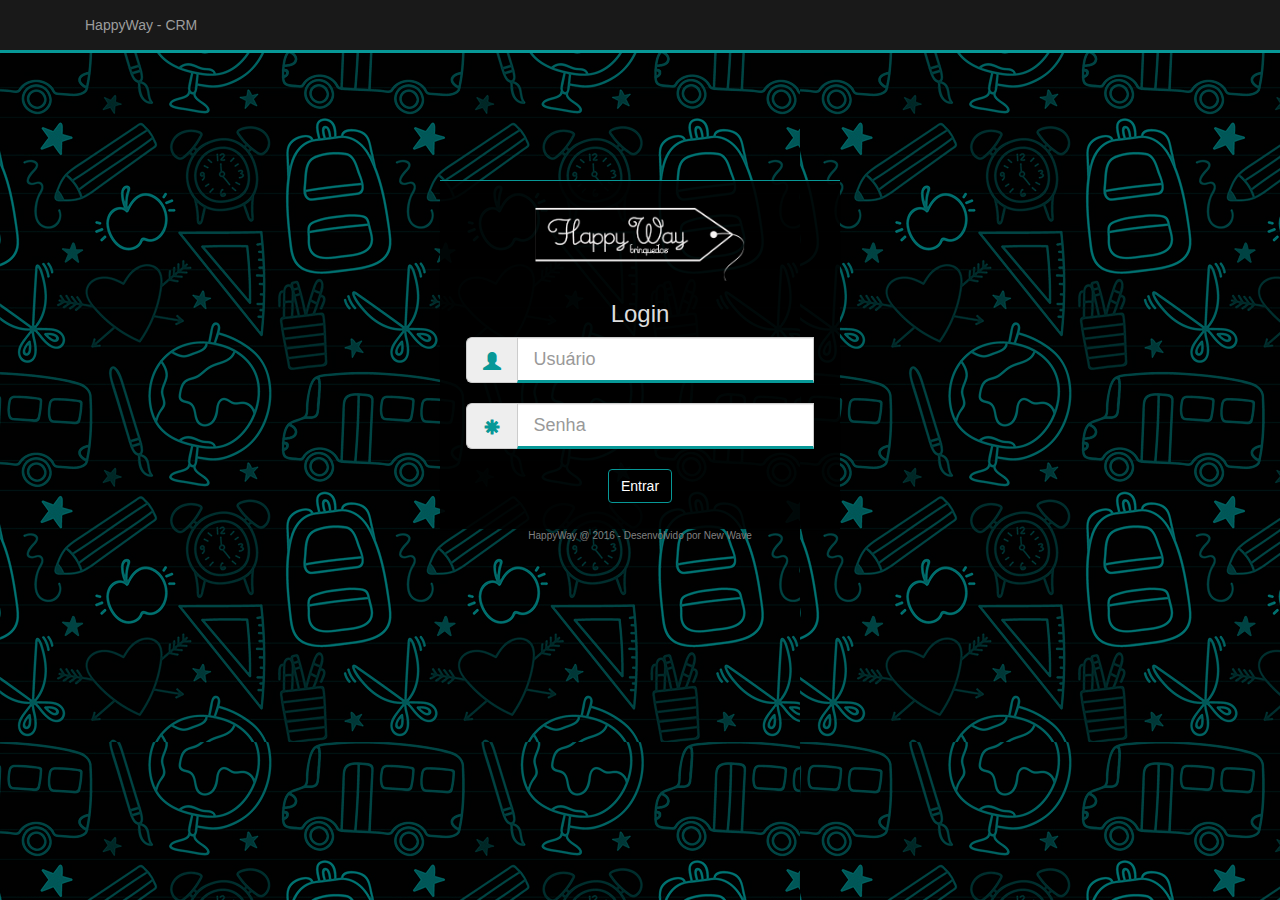
<file: happywayweb/web/index.html>
<html>
<head>

<title> CRM HappyWay </title>

<meta charset="UTF-8">

<link rel="stylesheet" type="text/css" href="bootstrap/css/bootstrap.css">
<link rel="stylesheet" type="text/css" href="css/index.css">
<link rel="stylesheet" type="text/css" href="bootstrap/css/bootstrap.min.css">

<script src="js/index.js"></script>

</head>

<body>

<nav class="navbar navbar-inverse navbar-fixed-top">
  <div class="container">
  	<p class="navbar-text">HappyWay - CRM</p>
  </div>
</nav>

<div id="login" class="panel panel-default">
	<center>
	<img src="images/logo-login.png">
	<h3>Login</h3>

	<div class="input-group input-group-lg">
  		<span class="input-group-addon" id="sizing-addon1"><span class="glyphicon glyphicon-user blue-icon" aria-hidden="true"></span></span>
  		<input type="text" onclick="showMessage()" class="form-control" placeholder="Usuário" aria-describedby="sizing-addon1">
	</div>
	<br/>
	<div class="input-group input-group-lg">
  		<span class="input-group-addon" id="sizing-addon1"><span class="glyphicon glyphicon-asterisk blue-icon" aria-hidden="true"></span></span>
  		<input type="password" class="form-control" pattern=".{6,}" title="Six or more characters" placeholder="Senha" aria-describedby="sizing-addon1">
	</div>
	<br/>

	<a href="home.html"><button type="button" class="btn btn-default">Entrar</button></a>

</center>
</div>

<div id="credits">
<center><p style="color:gray;font-size:10px;">HappyWay @ 2016 - Desenvolvido por New Wave</p></center>
</div>
	




</body>
</html>
</file>
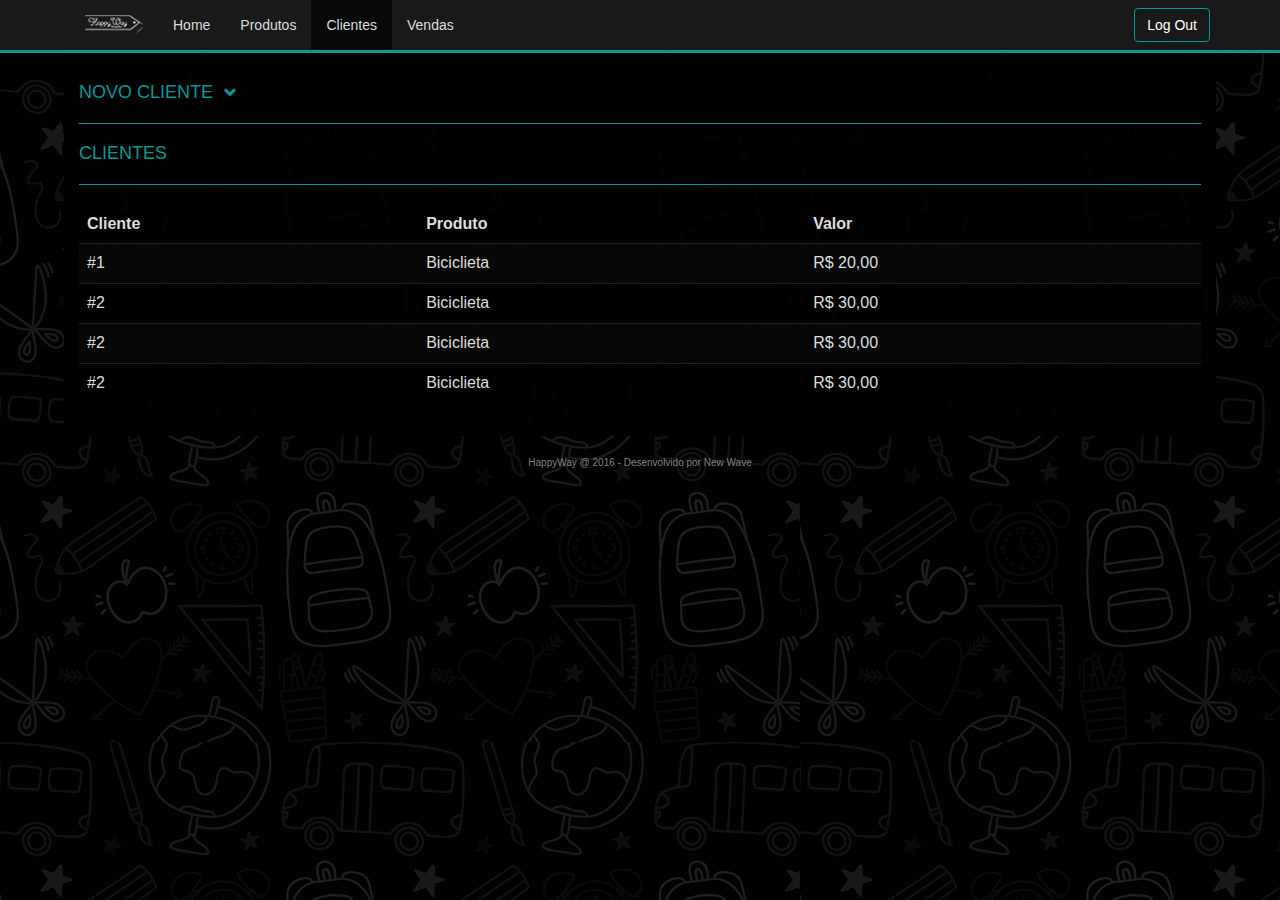
<file: happywayweb/web/clientes.html>
<html>
<head>

<title>Clientes</title>

<meta charset="UTF-8">

<link rel="stylesheet" type="text/css" href="bootstrap/css/bootstrap.css">
<link rel="stylesheet" type="text/css" href="css/cssdefault.css">


<script src="https://ajax.googleapis.com/ajax/libs/jquery/1.12.4/jquery.min.js"></script>
<script src="js/clientes.js"></script>

</head>
<body>
    

<nav class="navbar navbar-inverse">
  <div class="container">
  	<p class="navbar-text"><img src="images/logo-head.png" style="margin: auto;"></p>
	
	<ul class="nav navbar-nav">
		<li><a href="home.html">Home <span class="sr-only">(current)</span></a></li>
    <li><a href="produtos.html">Produtos</a></li>
		<li class="active"><a href="clientes.html">Clientes</a></li>
		<li><a href="vendas.html">Vendas</a></li>
	</ul>

	<a href="index.html"><button type="button" class="btn btn-default navbar-btn">Log Out</button></a>
  </div>
</nav>


<div id="content" class="container">

<br>

  <h4>NOVO CLIENTE <button id="novaclientedown" class="glyphicon glyphicon-chevron-down blue-icon button-collapse"></button>
                  <button id="novaclienteup" class="glyphicon glyphicon-chevron-up blue-icon button-collapse"></button>

  </h4>
  <hr>

  <div id="clientes">

  <form id="clientesinput" class="form-horizontal">
  <div class="form-group">
    <label for="inputClientName" class="col-sm-2 control-label">Nome</label>
    <div class="col-sm-3">
      <input type="text" class="form-control" id="inputClientName" placeholder="Exemplo: Maycon Matias">
    </div>

  <label for="inputClientCEP" class="col-sm-2 control-label">CEP</label>
    <div class="col-sm-3">
      <input type="text" class="form-control" id="inputClientCEP" placeholder="Exemplo: 09820-220">
    </div>  
  </div>

  <div class="form-group">
    <label for="inputClientAddress" class="col-sm-2 control-label">Endereço</label>
    <div class="col-sm-3">
      <input type="text" class="form-control" id="inputClientAddress" placeholder="Exemplo: Rua Sacramento, 9821">
    </div>

  <label for="inputClientCity" class="col-sm-2 control-label">Cidade</label>
    <div class="col-sm-3">
      <input type="text" class="form-control" id="inputClientCity" placeholder="Exemplo: São Bernardo do Campo">
    </div>  
  </div>

   <div class="form-group">
    <label for="inputClientState" class="col-sm-2 control-label">Estado</label>
    <div class="col-sm-3">
      <input type="text" class="form-control" id="inputClientState" placeholder="Exemplo: São Paulo">
    </div>

  <label for="inputClientCountry" class="col-sm-2 control-label">País</label>
    <div class="col-sm-3">
      <input type="text" class="form-control" id="inputClientCountry" placeholder="Exemplo: Brasil">
    </div>  
  </div>

  <div class="form-group">
    <label for="inputClientMail" class="col-sm-2 control-label">Email</label>
    <div class="col-sm-3">
      <input type="email" class="form-control" id="inputClientMail" placeholder="Exemplo: email@email.com">
    </div>

  <label for="inputClientPhone" class="col-sm-2 control-label">Telefone</label>
    <div class="col-sm-3">
      <input type="phone" class="form-control" id="inputClientPhone" placeholder="Exemplo: (11) 9 7037-6972">
    </div>  
  </div>

  <br>

  <div class="centered">
  <h5> QUALIFICAÇÃO DE CLIENTE </h5>
  <button id="clientePF" class="btn btn-default">PESSOA FÍSICA</button>
  <button id="clientePJ" class="btn btn-default">PESSOA JURÍDICA</button>
  <br>
  </div>

  <div id="inputClientesPF">
    <br>
    <div class="form-group">
    <label for="inputClientSex" class="col-sm-2 control-label">Sexo</label>
    <div class="col-sm-3">
      <input list="clientsex" class="form-control" id="inputClientMail">
      <datalist id="clientsex">
        <option value="Feminino"></option>
        <option value="Masculino"></option>
      </datalist>
    </div>

  <label for="inputClientCPF" class="col-sm-2 control-label">CPF</label>
    <div class="col-sm-3">
      <input type="number" class="form-control" id="inputClientCPF" placeholder="Exemplo: 465.9863.237-23">
    </div>  
  </div>

  <div class="form-group">
    <label for="inputClientBirthdate" class="col-sm-2 control-label">Nascimento</label>
    <div class="col-sm-3">
      <input type="date" class="form-control" id="inputClientBirthdate" placeholder="Exemplo: 20/12/1995">
    </div>
  </div>

  </div>


  <div id="inputClientesPJ">
    <br>
    <div class="form-group">

  <label for="inputClientCNPJ" class="col-sm-2 control-label">CNPJ</label>
    <div class="col-sm-3">
      <input type="number" class="form-control" id="inputClientCNPJ" placeholder="Exemplo: 465.9863.237-23">
    </div>  
  </div>
  
  </div>


  <div class="form-group">
    <div class="col-sm-offset-2 col-sm-10">
      <button type="submit" class="btn btn-default">Enviar</button>
    </div>
  </div>
</form>
</div>

  <h4>CLIENTES</h4>
  <hr>

  <div id="tabelaclientes" class="table-responsive">

    <table class="table table-striped table-hover" cellspacing="2px" cellpadding="2px">

      <thead>
        <tr>
         <td><strong>Cliente</strong></td>
         <td><strong>Produto</strong></td>
         <td><strong>Valor</strong></td>
        </tr>
      </thead>

      <tbody>
       <tr>
        <td>#1</td>
        <td>Biciclieta</td>
        <td>R$ 20,00</td>
       </tr>

       <tr>
        <td>#2</td>
        <td>Biciclieta</td>
        <td>R$ 30,00</td>
       </tr>

       <tr>
        <td>#2</td>
        <td>Biciclieta</td>
        <td>R$ 30,00</td>
       </tr>

       <tr>
        <td>#2</td>
        <td>Biciclieta</td>
        <td>R$ 30,00</td>
       </tr>
      </tbody>    

    </table>

  </div>
	

</div>

<div id="credits">
<center><p style="color:gray;font-size:10px;">HappyWay @ 2016 - Desenvolvido por New Wave</p></center>
</div>


</body>
</html>
</file>
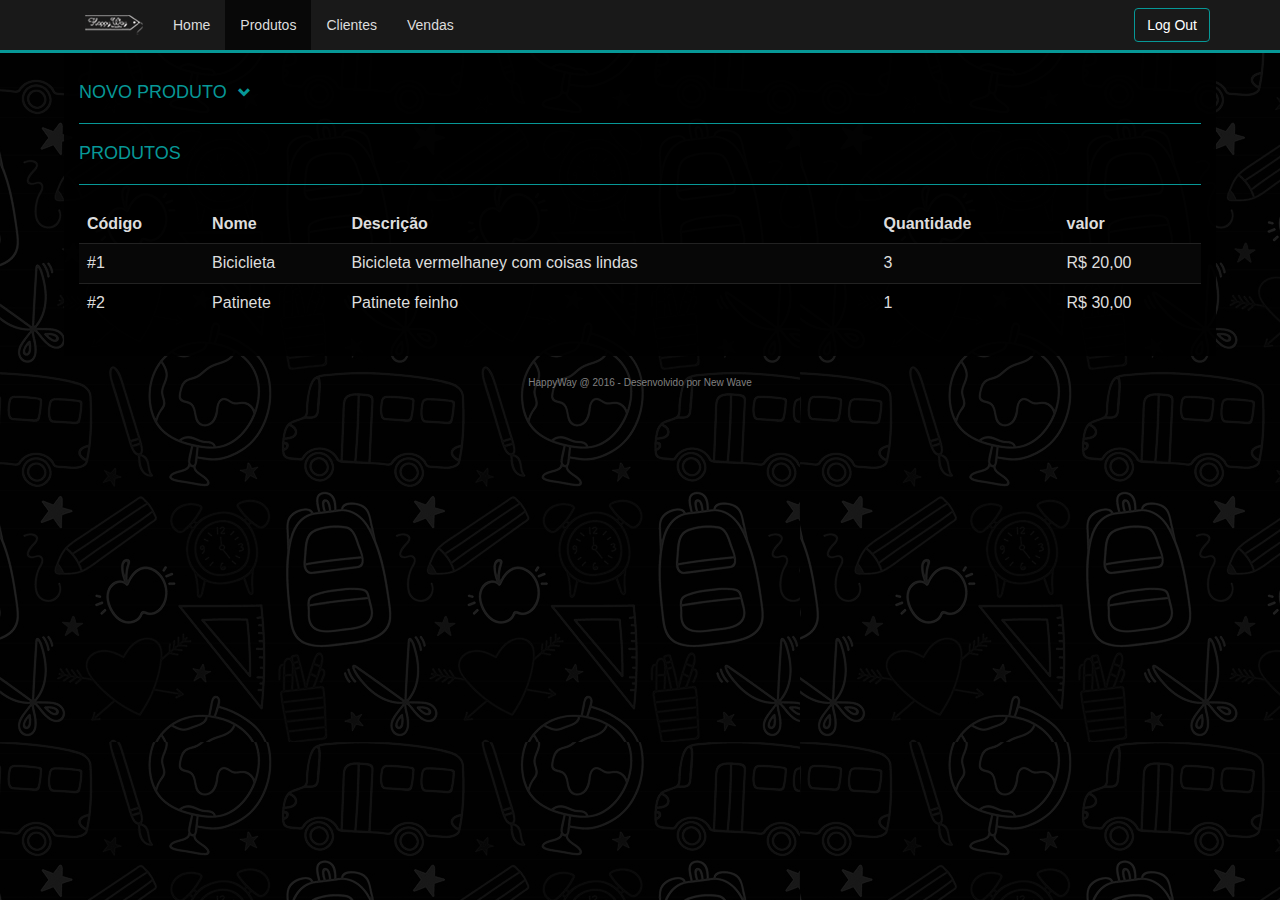
<file: happywayweb/web/produtos.html>
<html>
<head>

<title>Produtos</title>

<meta charset="UTF-8">

<link rel="stylesheet" type="text/css" href="bootstrap/css/bootstrap.css">
<link rel="stylesheet" type="text/css" href="css/cssdefault.css">

<script src="https://ajax.googleapis.com/ajax/libs/jquery/1.12.4/jquery.min.js"></script>
<script src="js/produtos.js"></script>

</head>
<body>

<nav class="navbar navbar-inverse">
  <div class="container">
  	<p class="navbar-text"><img src="images/logo-head.png" style="margin: auto;"></p>
	
	<ul class="nav navbar-nav">
		<li><a href="home.html">Home <span class="sr-only">(current)</span></a></li>
    <li class="active"><a href="produtos.html">Produtos</a></li>
		<li><a href="clientes.html">Clientes</a></li>
		<li><a href="vendas.html">Vendas</a></li>
	</ul>

	<a href="index.html"><button type="button" class="btn btn-default navbar-btn ">Log Out</button></a>
  </div>
</nav>


<div id="content" class="container">
<br>


  <h4>NOVO PRODUTO <button id="novoprodutodown" class="glyphicon glyphicon-chevron-down blue-icon button-collapse"></button>
                  <button id="novoprodutoup" class="glyphicon glyphicon-chevron-up blue-icon button-collapse"></button>

  </h4>
  <hr>

    <div id="produtos">

  <form id="produtosinput" class="form-horizontal">
  <div class="form-group">
    <label for="inputProductName" class="col-sm-2 control-label">Nome</label>
    <div class="col-sm-3">
      <input type="text" class="form-control" id="inputProductName" placeholder="Exemplo: Bicicleta">
    </div>

  <label for="inputProductQtd" class="col-sm-2 control-label">Quantidade</label>
    <div class="col-sm-3">
      <input type="text" class="form-control" id="inputProductQtd" placeholder="Exemplo: 5">
    </div>  
  </div>

  <div class="form-group">
    <label for="inputProductCode" class="col-sm-2 control-label">Código</label>
    <div class="col-sm-3">
      <input type="text" class="form-control" id="inputProductCode" placeholder="Exemplo: 00231">
    </div>

    <label for="inputProductFaixa" class="col-sm-2 control-label">Faixa Etária</label>
    <div class="col-sm-3">
      <input type="text" class="form-control" id="inputProductFaixa" placeholder="Exemplo: 3 anos">
    </div> 
  </div>

  <div class="form-group">
    <label for="inputProductCategory" class="col-sm-2 control-label">Categoria</label>
    <div class="col-sm-3">
      <input type="text" class="form-control" id="inputProductCategory" placeholder="Exemplo: Infantis">
    </div>

    <label for="inputProductValue" class="col-sm-2 control-label">Valor</label>
    <div class="col-sm-3">
      <input type="text" class="form-control" id="inputProductValue" placeholder="Exemplo: R$ 30,00">
    </div> 
  </div>

  <div class="form-group">
    <label for="inputProductDescription" class="col-sm-2 control-label">Descrição</label>
    <div class="col-sm-10">
      <textarea name="comment" form="usrform" value="<%= descricao%>">Enter text here...</textarea>
    </div> 
  </div>

  <div class="form-group">
    <div class="col-sm-offset-2 col-sm-10">
      <button type="submit" class="btn btn-default">Enviar</button>
    </div>
  </div>
</form>

  </div>

  <h4>PRODUTOS</h4>
  <hr>

  <div id="tabelaProdutos" class="table-responsive">

    <table class="table table-striped table-hover" cellspacing="2px" cellpadding="2px">

      <thead>
        <tr>
         <td><strong>Código</strong></td>
         <td><strong>Nome</strong></td>
         <td><strong>Descrição</strong></td>
         <td><strong>Quantidade</strong></td>
         <td><strong>valor</strong></td>
        </tr>
      </thead>

      <tbody>
       <tr>
        <td>#1</td>
        <td>Biciclieta</td>
        <td>Bicicleta vermelhaney com coisas lindas</td>
        <td>3</td>
        <td>R$ 20,00</td>
       </tr>

       <tr>
        <td>#2</td>
        <td>Patinete</td>
        <td>Patinete feinho</td>
        <td>1</td>
        <td>R$ 30,00</td>
       </tr>
      </tbody>    

    </table>

  </div>

</div>

<div id="credits">
<center><p style="color:gray;font-size:10px;">HappyWay @ 2016 - Desenvolvido por New Wave</p></center>
</div>


</body>
</html>
</file>
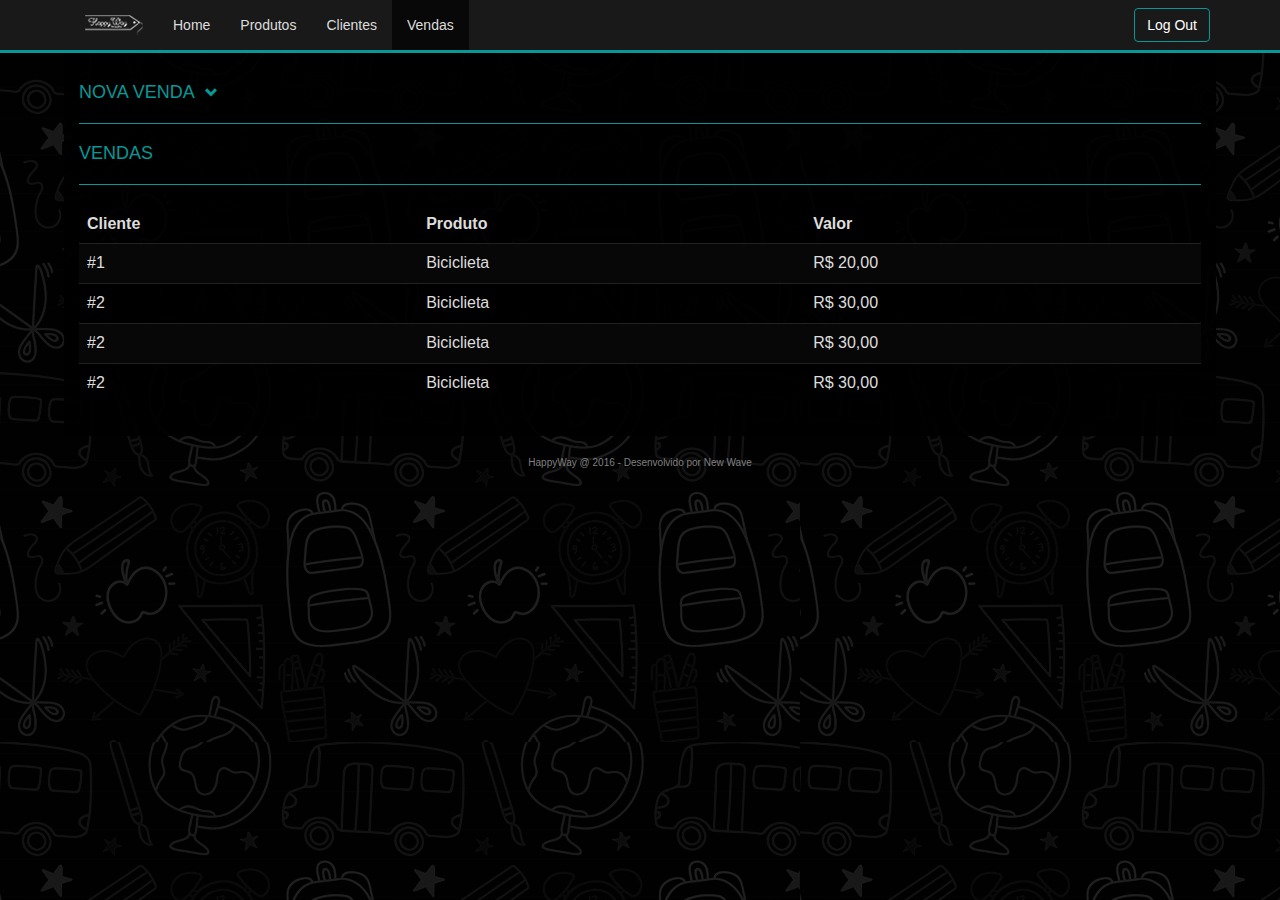
<file: happywayweb/web/vendas.html>
<html>
<head>

<title>Vendas</title>

<meta charset="UTF-8">

<link rel="stylesheet" type="text/css" href="bootstrap/css/bootstrap.css">
<link rel="stylesheet" type="text/css" href="css/cssdefault.css">


<script src="https://ajax.googleapis.com/ajax/libs/jquery/1.12.4/jquery.min.js"></script>
<script src="js/vendas.js"></script>

</head>
<body>
    

<nav class="navbar navbar-inverse">
  <div class="container">
  	<p class="navbar-text"><img src="images/logo-head.png" style="margin: auto;"></p>
	
	<ul class="nav navbar-nav">
		<li><a href="home.html">Home <span class="sr-only">(current)</span></a></li>
    <li><a href="produtos.html">Produtos</a></li>
		<li><a href="clientes.html">Clientes</a></li>
		<li class="active"><a href="vendas.html">Vendas</a></li>
	</ul>

	<a href="index.html"><button type="button" class="btn btn-default navbar-btn">Log Out</button></a>
  </div>
</nav>


<div id="content" class="container">

<br>

  <h4>NOVA VENDA <button id="novavendadown" class="glyphicon glyphicon-chevron-down blue-icon button-collapse"></button>
                  <button id="novavendaup" class="glyphicon glyphicon-chevron-up blue-icon button-collapse"></button>

  </h4>
  <hr>

  <div id="vendas">

  <form id="vendasinput" class="form-horizontal">
  <div class="form-group">
    <label for="inputClientName" class="col-sm-2 control-label">Cliente</label>
    <div class="col-sm-3">
      <input type="text" class="form-control" id="inputClientName" placeholder="Exemplo: Maycon Matias">
    </div>

  <label for="inputProductCode" class="col-sm-2 control-label">Cód. Produto</label>
    <div class="col-sm-3">
      <input type="text" class="form-control" id="inputProductCode" placeholder="Exemplo: 0098">
    </div>  
  </div>

  <div class="form-group">
    <label for="inputProductValue" class="col-sm-2 control-label">Valor</label>
    <div class="col-sm-3">
      <input type="text" class="form-control" id="inputProductValue" placeholder="Exemplo: R$ 900,00">
    </div>

    <label for="inputSaleCity" class="col-sm-2 control-label">Cidade</label>
    <div class="col-sm-3">
      <input type="text" class="form-control" id="inputSaleCity" placeholder="Exemplo: São Bernardo do Campo">
    </div> 
  </div>

  <div class="form-group">
    <label for="inputSaleState" class="col-sm-2 control-label">Estado</label>
    <div class="col-sm-3">
      <input type="text" class="form-control" id="inputSaleState" placeholder="Exemplo: São Paulo">
    </div>

    <label for="inputSaleCountry" class="col-sm-2 control-label">País</label>
    <div class="col-sm-3">
      <input type="text" class="form-control" id="inputSaleCountry" placeholder="Exemplo: Brasil">
    </div> 
  </div>

  <div class="form-group">
    <div class="col-sm-offset-2 col-sm-10">
      <button type="submit" class="btn btn-default">Enviar</button>
    </div>
  </div>
</form>
</div>

  <h4>VENDAS</h4>
  <hr>

  <div id="tabelaVendas" class="table-responsive">

    <table class="table table-striped table-hover" cellspacing="2px" cellpadding="2px">

      <thead>
        <tr>
         <td><strong>Cliente</strong></td>
         <td><strong>Produto</strong></td>
         <td><strong>Valor</strong></td>
        </tr>
      </thead>

      <tbody>
       <tr>
        <td>#1</td>
        <td>Biciclieta</td>
        <td>R$ 20,00</td>
       </tr>

       <tr>
        <td>#2</td>
        <td>Biciclieta</td>
        <td>R$ 30,00</td>
       </tr>

       <tr>
        <td>#2</td>
        <td>Biciclieta</td>
        <td>R$ 30,00</td>
       </tr>

       <tr>
        <td>#2</td>
        <td>Biciclieta</td>
        <td>R$ 30,00</td>
       </tr>
      </tbody>    

    </table>

  </div>
	

</div>

<div id="credits">
<center><p style="color:gray;font-size:10px;">HappyWay @ 2016 - Desenvolvido por New Wave</p></center>
</div>


</body>
</html>
</file>
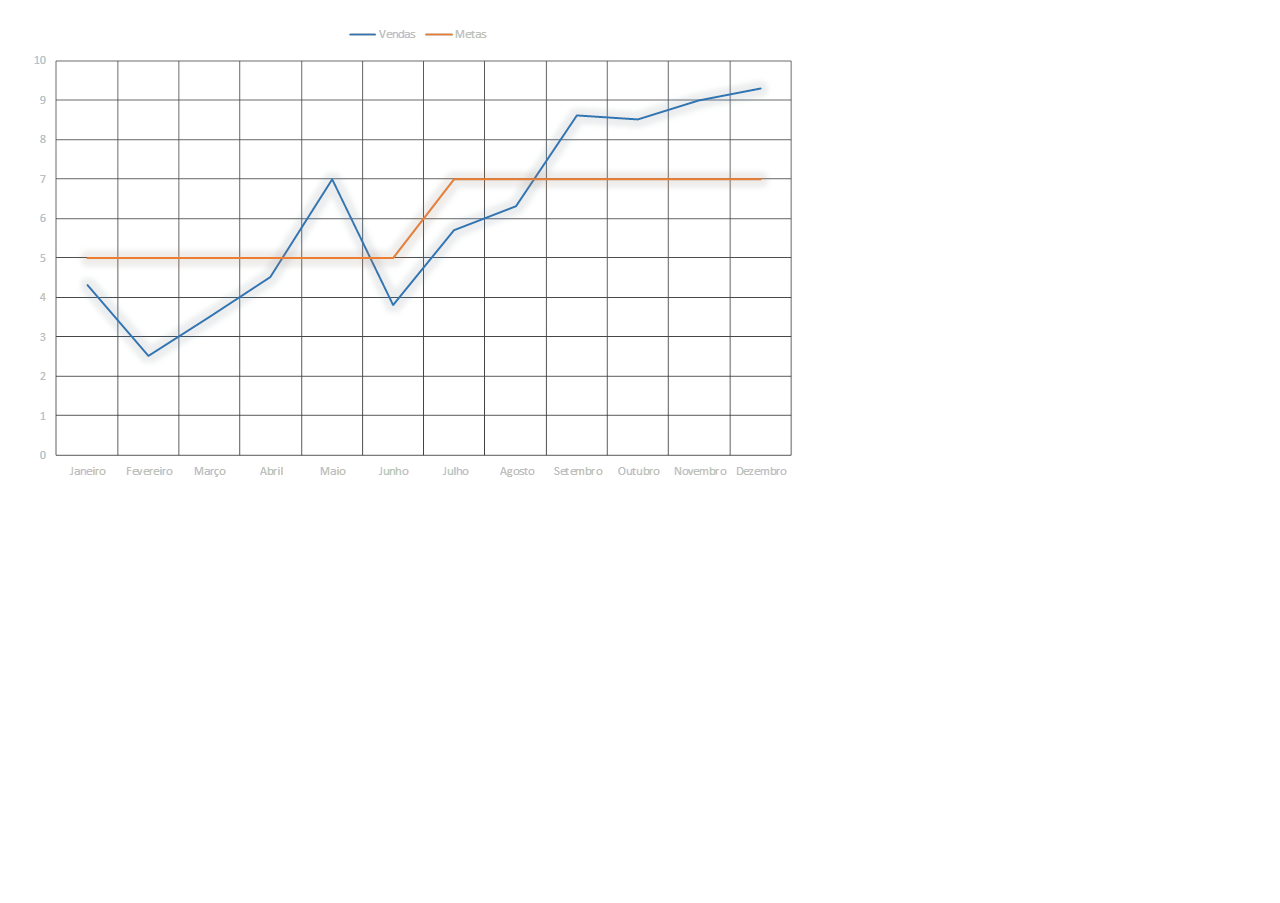
<file: happywayweb/web/graphics/Doc1.htm>
<html xmlns:v="urn:schemas-microsoft-com:vml"
xmlns:o="urn:schemas-microsoft-com:office:office"
xmlns:w="urn:schemas-microsoft-com:office:word"
xmlns:m="http://schemas.microsoft.com/office/2004/12/omml"
xmlns="http://www.w3.org/TR/REC-html40">

<head>
<meta http-equiv=Content-Type content="text/html; charset=windows-1252">
<meta name=ProgId content=Word.Document>
<meta name=Generator content="Microsoft Word 15">
<meta name=Originator content="Microsoft Word 15">
<link rel=File-List href="Doc1_arquivos/filelist.xml">
<link rel=Edit-Time-Data href="Doc1_arquivos/editdata.mso">
<link rel=OLE-Object-Data href="Doc1_arquivos/oledata.mso">
<!--[if !mso]>
<style>
v\:* {behavior:url(#default#VML);}
o\:* {behavior:url(#default#VML);}
w\:* {behavior:url(#default#VML);}
.shape {behavior:url(#default#VML);}
</style>
<![endif]--><!--[if gte mso 9]><xml>
 <o:DocumentProperties>
  <o:Author>Lucas Andrade</o:Author>
  <o:LastAuthor>Lucas Andrade</o:LastAuthor>
  <o:Revision>2</o:Revision>
  <o:TotalTime>26</o:TotalTime>
  <o:Created>2016-09-21T00:07:00Z</o:Created>
  <o:LastSaved>2016-09-21T00:07:00Z</o:LastSaved>
  <o:Pages>1</o:Pages>
  <o:Characters>1</o:Characters>
  <o:Lines>1</o:Lines>
  <o:Paragraphs>1</o:Paragraphs>
  <o:CharactersWithSpaces>1</o:CharactersWithSpaces>
  <o:Version>15.00</o:Version>
 </o:DocumentProperties>
 <o:OfficeDocumentSettings>
  <o:AllowPNG/>
 </o:OfficeDocumentSettings>
</xml><![endif]-->
<link rel=themeData href="Doc1_arquivos/themedata.thmx">
<link rel=colorSchemeMapping href="Doc1_arquivos/colorschememapping.xml">
<!--[if gte mso 9]><xml>
 <w:WordDocument>
  <w:GrammarState>Clean</w:GrammarState>
  <w:TrackMoves>false</w:TrackMoves>
  <w:TrackFormatting/>
  <w:HyphenationZone>21</w:HyphenationZone>
  <w:PunctuationKerning/>
  <w:ValidateAgainstSchemas/>
  <w:SaveIfXMLInvalid>false</w:SaveIfXMLInvalid>
  <w:IgnoreMixedContent>false</w:IgnoreMixedContent>
  <w:AlwaysShowPlaceholderText>false</w:AlwaysShowPlaceholderText>
  <w:DoNotPromoteQF/>
  <w:LidThemeOther>PT-BR</w:LidThemeOther>
  <w:LidThemeAsian>X-NONE</w:LidThemeAsian>
  <w:LidThemeComplexScript>X-NONE</w:LidThemeComplexScript>
  <w:Compatibility>
   <w:BreakWrappedTables/>
   <w:SnapToGridInCell/>
   <w:WrapTextWithPunct/>
   <w:UseAsianBreakRules/>
   <w:DontGrowAutofit/>
   <w:SplitPgBreakAndParaMark/>
   <w:EnableOpenTypeKerning/>
   <w:DontFlipMirrorIndents/>
   <w:OverrideTableStyleHps/>
  </w:Compatibility>
  <m:mathPr>
   <m:mathFont m:val="Cambria Math"/>
   <m:brkBin m:val="before"/>
   <m:brkBinSub m:val="&#45;-"/>
   <m:smallFrac m:val="off"/>
   <m:dispDef/>
   <m:lMargin m:val="0"/>
   <m:rMargin m:val="0"/>
   <m:defJc m:val="centerGroup"/>
   <m:wrapIndent m:val="1440"/>
   <m:intLim m:val="subSup"/>
   <m:naryLim m:val="undOvr"/>
  </m:mathPr></w:WordDocument>
</xml><![endif]--><!--[if gte mso 9]><xml>
 <w:LatentStyles DefLockedState="false" DefUnhideWhenUsed="false"
  DefSemiHidden="false" DefQFormat="false" DefPriority="99"
  LatentStyleCount="371">
  <w:LsdException Locked="false" Priority="0" QFormat="true" Name="Normal"/>
  <w:LsdException Locked="false" Priority="9" QFormat="true" Name="heading 1"/>
  <w:LsdException Locked="false" Priority="9" SemiHidden="true"
   UnhideWhenUsed="true" QFormat="true" Name="heading 2"/>
  <w:LsdException Locked="false" Priority="9" SemiHidden="true"
   UnhideWhenUsed="true" QFormat="true" Name="heading 3"/>
  <w:LsdException Locked="false" Priority="9" SemiHidden="true"
   UnhideWhenUsed="true" QFormat="true" Name="heading 4"/>
  <w:LsdException Locked="false" Priority="9" SemiHidden="true"
   UnhideWhenUsed="true" QFormat="true" Name="heading 5"/>
  <w:LsdException Locked="false" Priority="9" SemiHidden="true"
   UnhideWhenUsed="true" QFormat="true" Name="heading 6"/>
  <w:LsdException Locked="false" Priority="9" SemiHidden="true"
   UnhideWhenUsed="true" QFormat="true" Name="heading 7"/>
  <w:LsdException Locked="false" Priority="9" SemiHidden="true"
   UnhideWhenUsed="true" QFormat="true" Name="heading 8"/>
  <w:LsdException Locked="false" Priority="9" SemiHidden="true"
   UnhideWhenUsed="true" QFormat="true" Name="heading 9"/>
  <w:LsdException Locked="false" SemiHidden="true" UnhideWhenUsed="true"
   Name="index 1"/>
  <w:LsdException Locked="false" SemiHidden="true" UnhideWhenUsed="true"
   Name="index 2"/>
  <w:LsdException Locked="false" SemiHidden="true" UnhideWhenUsed="true"
   Name="index 3"/>
  <w:LsdException Locked="false" SemiHidden="true" UnhideWhenUsed="true"
   Name="index 4"/>
  <w:LsdException Locked="false" SemiHidden="true" UnhideWhenUsed="true"
   Name="index 5"/>
  <w:LsdException Locked="false" SemiHidden="true" UnhideWhenUsed="true"
   Name="index 6"/>
  <w:LsdException Locked="false" SemiHidden="true" UnhideWhenUsed="true"
   Name="index 7"/>
  <w:LsdException Locked="false" SemiHidden="true" UnhideWhenUsed="true"
   Name="index 8"/>
  <w:LsdException Locked="false" SemiHidden="true" UnhideWhenUsed="true"
   Name="index 9"/>
  <w:LsdException Locked="false" Priority="39" SemiHidden="true"
   UnhideWhenUsed="true" Name="toc 1"/>
  <w:LsdException Locked="false" Priority="39" SemiHidden="true"
   UnhideWhenUsed="true" Name="toc 2"/>
  <w:LsdException Locked="false" Priority="39" SemiHidden="true"
   UnhideWhenUsed="true" Name="toc 3"/>
  <w:LsdException Locked="false" Priority="39" SemiHidden="true"
   UnhideWhenUsed="true" Name="toc 4"/>
  <w:LsdException Locked="false" Priority="39" SemiHidden="true"
   UnhideWhenUsed="true" Name="toc 5"/>
  <w:LsdException Locked="false" Priority="39" SemiHidden="true"
   UnhideWhenUsed="true" Name="toc 6"/>
  <w:LsdException Locked="false" Priority="39" SemiHidden="true"
   UnhideWhenUsed="true" Name="toc 7"/>
  <w:LsdException Locked="false" Priority="39" SemiHidden="true"
   UnhideWhenUsed="true" Name="toc 8"/>
  <w:LsdException Locked="false" Priority="39" SemiHidden="true"
   UnhideWhenUsed="true" Name="toc 9"/>
  <w:LsdException Locked="false" SemiHidden="true" UnhideWhenUsed="true"
   Name="Normal Indent"/>
  <w:LsdException Locked="false" SemiHidden="true" UnhideWhenUsed="true"
   Name="footnote text"/>
  <w:LsdException Locked="false" SemiHidden="true" UnhideWhenUsed="true"
   Name="annotation text"/>
  <w:LsdException Locked="false" SemiHidden="true" UnhideWhenUsed="true"
   Name="header"/>
  <w:LsdException Locked="false" SemiHidden="true" UnhideWhenUsed="true"
   Name="footer"/>
  <w:LsdException Locked="false" SemiHidden="true" UnhideWhenUsed="true"
   Name="index heading"/>
  <w:LsdException Locked="false" Priority="35" SemiHidden="true"
   UnhideWhenUsed="true" QFormat="true" Name="caption"/>
  <w:LsdException Locked="false" SemiHidden="true" UnhideWhenUsed="true"
   Name="table of figures"/>
  <w:LsdException Locked="false" SemiHidden="true" UnhideWhenUsed="true"
   Name="envelope address"/>
  <w:LsdException Locked="false" SemiHidden="true" UnhideWhenUsed="true"
   Name="envelope return"/>
  <w:LsdException Locked="false" SemiHidden="true" UnhideWhenUsed="true"
   Name="footnote reference"/>
  <w:LsdException Locked="false" SemiHidden="true" UnhideWhenUsed="true"
   Name="annotation reference"/>
  <w:LsdException Locked="false" SemiHidden="true" UnhideWhenUsed="true"
   Name="line number"/>
  <w:LsdException Locked="false" SemiHidden="true" UnhideWhenUsed="true"
   Name="page number"/>
  <w:LsdException Locked="false" SemiHidden="true" UnhideWhenUsed="true"
   Name="endnote reference"/>
  <w:LsdException Locked="false" SemiHidden="true" UnhideWhenUsed="true"
   Name="endnote text"/>
  <w:LsdException Locked="false" SemiHidden="true" UnhideWhenUsed="true"
   Name="table of authorities"/>
  <w:LsdException Locked="false" SemiHidden="true" UnhideWhenUsed="true"
   Name="macro"/>
  <w:LsdException Locked="false" SemiHidden="true" UnhideWhenUsed="true"
   Name="toa heading"/>
  <w:LsdException Locked="false" SemiHidden="true" UnhideWhenUsed="true"
   Name="List"/>
  <w:LsdException Locked="false" SemiHidden="true" UnhideWhenUsed="true"
   Name="List Bullet"/>
  <w:LsdException Locked="false" SemiHidden="true" UnhideWhenUsed="true"
   Name="List Number"/>
  <w:LsdException Locked="false" SemiHidden="true" UnhideWhenUsed="true"
   Name="List 2"/>
  <w:LsdException Locked="false" SemiHidden="true" UnhideWhenUsed="true"
   Name="List 3"/>
  <w:LsdException Locked="false" SemiHidden="true" UnhideWhenUsed="true"
   Name="List 4"/>
  <w:LsdException Locked="false" SemiHidden="true" UnhideWhenUsed="true"
   Name="List 5"/>
  <w:LsdException Locked="false" SemiHidden="true" UnhideWhenUsed="true"
   Name="List Bullet 2"/>
  <w:LsdException Locked="false" SemiHidden="true" UnhideWhenUsed="true"
   Name="List Bullet 3"/>
  <w:LsdException Locked="false" SemiHidden="true" UnhideWhenUsed="true"
   Name="List Bullet 4"/>
  <w:LsdException Locked="false" SemiHidden="true" UnhideWhenUsed="true"
   Name="List Bullet 5"/>
  <w:LsdException Locked="false" SemiHidden="true" UnhideWhenUsed="true"
   Name="List Number 2"/>
  <w:LsdException Locked="false" SemiHidden="true" UnhideWhenUsed="true"
   Name="List Number 3"/>
  <w:LsdException Locked="false" SemiHidden="true" UnhideWhenUsed="true"
   Name="List Number 4"/>
  <w:LsdException Locked="false" SemiHidden="true" UnhideWhenUsed="true"
   Name="List Number 5"/>
  <w:LsdException Locked="false" Priority="10" QFormat="true" Name="Title"/>
  <w:LsdException Locked="false" SemiHidden="true" UnhideWhenUsed="true"
   Name="Closing"/>
  <w:LsdException Locked="false" SemiHidden="true" UnhideWhenUsed="true"
   Name="Signature"/>
  <w:LsdException Locked="false" Priority="1" SemiHidden="true"
   UnhideWhenUsed="true" Name="Default Paragraph Font"/>
  <w:LsdException Locked="false" SemiHidden="true" UnhideWhenUsed="true"
   Name="Body Text"/>
  <w:LsdException Locked="false" SemiHidden="true" UnhideWhenUsed="true"
   Name="Body Text Indent"/>
  <w:LsdException Locked="false" SemiHidden="true" UnhideWhenUsed="true"
   Name="List Continue"/>
  <w:LsdException Locked="false" SemiHidden="true" UnhideWhenUsed="true"
   Name="List Continue 2"/>
  <w:LsdException Locked="false" SemiHidden="true" UnhideWhenUsed="true"
   Name="List Continue 3"/>
  <w:LsdException Locked="false" SemiHidden="true" UnhideWhenUsed="true"
   Name="List Continue 4"/>
  <w:LsdException Locked="false" SemiHidden="true" UnhideWhenUsed="true"
   Name="List Continue 5"/>
  <w:LsdException Locked="false" SemiHidden="true" UnhideWhenUsed="true"
   Name="Message Header"/>
  <w:LsdException Locked="false" Priority="11" QFormat="true" Name="Subtitle"/>
  <w:LsdException Locked="false" SemiHidden="true" UnhideWhenUsed="true"
   Name="Salutation"/>
  <w:LsdException Locked="false" SemiHidden="true" UnhideWhenUsed="true"
   Name="Date"/>
  <w:LsdException Locked="false" SemiHidden="true" UnhideWhenUsed="true"
   Name="Body Text First Indent"/>
  <w:LsdException Locked="false" SemiHidden="true" UnhideWhenUsed="true"
   Name="Body Text First Indent 2"/>
  <w:LsdException Locked="false" SemiHidden="true" UnhideWhenUsed="true"
   Name="Note Heading"/>
  <w:LsdException Locked="false" SemiHidden="true" UnhideWhenUsed="true"
   Name="Body Text 2"/>
  <w:LsdException Locked="false" SemiHidden="true" UnhideWhenUsed="true"
   Name="Body Text 3"/>
  <w:LsdException Locked="false" SemiHidden="true" UnhideWhenUsed="true"
   Name="Body Text Indent 2"/>
  <w:LsdException Locked="false" SemiHidden="true" UnhideWhenUsed="true"
   Name="Body Text Indent 3"/>
  <w:LsdException Locked="false" SemiHidden="true" UnhideWhenUsed="true"
   Name="Block Text"/>
  <w:LsdException Locked="false" SemiHidden="true" UnhideWhenUsed="true"
   Name="Hyperlink"/>
  <w:LsdException Locked="false" SemiHidden="true" UnhideWhenUsed="true"
   Name="FollowedHyperlink"/>
  <w:LsdException Locked="false" Priority="22" QFormat="true" Name="Strong"/>
  <w:LsdException Locked="false" Priority="20" QFormat="true" Name="Emphasis"/>
  <w:LsdException Locked="false" SemiHidden="true" UnhideWhenUsed="true"
   Name="Document Map"/>
  <w:LsdException Locked="false" SemiHidden="true" UnhideWhenUsed="true"
   Name="Plain Text"/>
  <w:LsdException Locked="false" SemiHidden="true" UnhideWhenUsed="true"
   Name="E-mail Signature"/>
  <w:LsdException Locked="false" SemiHidden="true" UnhideWhenUsed="true"
   Name="HTML Top of Form"/>
  <w:LsdException Locked="false" SemiHidden="true" UnhideWhenUsed="true"
   Name="HTML Bottom of Form"/>
  <w:LsdException Locked="false" SemiHidden="true" UnhideWhenUsed="true"
   Name="Normal (Web)"/>
  <w:LsdException Locked="false" SemiHidden="true" UnhideWhenUsed="true"
   Name="HTML Acronym"/>
  <w:LsdException Locked="false" SemiHidden="true" UnhideWhenUsed="true"
   Name="HTML Address"/>
  <w:LsdException Locked="false" SemiHidden="true" UnhideWhenUsed="true"
   Name="HTML Cite"/>
  <w:LsdException Locked="false" SemiHidden="true" UnhideWhenUsed="true"
   Name="HTML Code"/>
  <w:LsdException Locked="false" SemiHidden="true" UnhideWhenUsed="true"
   Name="HTML Definition"/>
  <w:LsdException Locked="false" SemiHidden="true" UnhideWhenUsed="true"
   Name="HTML Keyboard"/>
  <w:LsdException Locked="false" SemiHidden="true" UnhideWhenUsed="true"
   Name="HTML Preformatted"/>
  <w:LsdException Locked="false" SemiHidden="true" UnhideWhenUsed="true"
   Name="HTML Sample"/>
  <w:LsdException Locked="false" SemiHidden="true" UnhideWhenUsed="true"
   Name="HTML Typewriter"/>
  <w:LsdException Locked="false" SemiHidden="true" UnhideWhenUsed="true"
   Name="HTML Variable"/>
  <w:LsdException Locked="false" SemiHidden="true" UnhideWhenUsed="true"
   Name="Normal Table"/>
  <w:LsdException Locked="false" SemiHidden="true" UnhideWhenUsed="true"
   Name="annotation subject"/>
  <w:LsdException Locked="false" SemiHidden="true" UnhideWhenUsed="true"
   Name="No List"/>
  <w:LsdException Locked="false" SemiHidden="true" UnhideWhenUsed="true"
   Name="Outline List 1"/>
  <w:LsdException Locked="false" SemiHidden="true" UnhideWhenUsed="true"
   Name="Outline List 2"/>
  <w:LsdException Locked="false" SemiHidden="true" UnhideWhenUsed="true"
   Name="Outline List 3"/>
  <w:LsdException Locked="false" SemiHidden="true" UnhideWhenUsed="true"
   Name="Table Simple 1"/>
  <w:LsdException Locked="false" SemiHidden="true" UnhideWhenUsed="true"
   Name="Table Simple 2"/>
  <w:LsdException Locked="false" SemiHidden="true" UnhideWhenUsed="true"
   Name="Table Simple 3"/>
  <w:LsdException Locked="false" SemiHidden="true" UnhideWhenUsed="true"
   Name="Table Classic 1"/>
  <w:LsdException Locked="false" SemiHidden="true" UnhideWhenUsed="true"
   Name="Table Classic 2"/>
  <w:LsdException Locked="false" SemiHidden="true" UnhideWhenUsed="true"
   Name="Table Classic 3"/>
  <w:LsdException Locked="false" SemiHidden="true" UnhideWhenUsed="true"
   Name="Table Classic 4"/>
  <w:LsdException Locked="false" SemiHidden="true" UnhideWhenUsed="true"
   Name="Table Colorful 1"/>
  <w:LsdException Locked="false" SemiHidden="true" UnhideWhenUsed="true"
   Name="Table Colorful 2"/>
  <w:LsdException Locked="false" SemiHidden="true" UnhideWhenUsed="true"
   Name="Table Colorful 3"/>
  <w:LsdException Locked="false" SemiHidden="true" UnhideWhenUsed="true"
   Name="Table Columns 1"/>
  <w:LsdException Locked="false" SemiHidden="true" UnhideWhenUsed="true"
   Name="Table Columns 2"/>
  <w:LsdException Locked="false" SemiHidden="true" UnhideWhenUsed="true"
   Name="Table Columns 3"/>
  <w:LsdException Locked="false" SemiHidden="true" UnhideWhenUsed="true"
   Name="Table Columns 4"/>
  <w:LsdException Locked="false" SemiHidden="true" UnhideWhenUsed="true"
   Name="Table Columns 5"/>
  <w:LsdException Locked="false" SemiHidden="true" UnhideWhenUsed="true"
   Name="Table Grid 1"/>
  <w:LsdException Locked="false" SemiHidden="true" UnhideWhenUsed="true"
   Name="Table Grid 2"/>
  <w:LsdException Locked="false" SemiHidden="true" UnhideWhenUsed="true"
   Name="Table Grid 3"/>
  <w:LsdException Locked="false" SemiHidden="true" UnhideWhenUsed="true"
   Name="Table Grid 4"/>
  <w:LsdException Locked="false" SemiHidden="true" UnhideWhenUsed="true"
   Name="Table Grid 5"/>
  <w:LsdException Locked="false" SemiHidden="true" UnhideWhenUsed="true"
   Name="Table Grid 6"/>
  <w:LsdException Locked="false" SemiHidden="true" UnhideWhenUsed="true"
   Name="Table Grid 7"/>
  <w:LsdException Locked="false" SemiHidden="true" UnhideWhenUsed="true"
   Name="Table Grid 8"/>
  <w:LsdException Locked="false" SemiHidden="true" UnhideWhenUsed="true"
   Name="Table List 1"/>
  <w:LsdException Locked="false" SemiHidden="true" UnhideWhenUsed="true"
   Name="Table List 2"/>
  <w:LsdException Locked="false" SemiHidden="true" UnhideWhenUsed="true"
   Name="Table List 3"/>
  <w:LsdException Locked="false" SemiHidden="true" UnhideWhenUsed="true"
   Name="Table List 4"/>
  <w:LsdException Locked="false" SemiHidden="true" UnhideWhenUsed="true"
   Name="Table List 5"/>
  <w:LsdException Locked="false" SemiHidden="true" UnhideWhenUsed="true"
   Name="Table List 6"/>
  <w:LsdException Locked="false" SemiHidden="true" UnhideWhenUsed="true"
   Name="Table List 7"/>
  <w:LsdException Locked="false" SemiHidden="true" UnhideWhenUsed="true"
   Name="Table List 8"/>
  <w:LsdException Locked="false" SemiHidden="true" UnhideWhenUsed="true"
   Name="Table 3D effects 1"/>
  <w:LsdException Locked="false" SemiHidden="true" UnhideWhenUsed="true"
   Name="Table 3D effects 2"/>
  <w:LsdException Locked="false" SemiHidden="true" UnhideWhenUsed="true"
   Name="Table 3D effects 3"/>
  <w:LsdException Locked="false" SemiHidden="true" UnhideWhenUsed="true"
   Name="Table Contemporary"/>
  <w:LsdException Locked="false" SemiHidden="true" UnhideWhenUsed="true"
   Name="Table Elegant"/>
  <w:LsdException Locked="false" SemiHidden="true" UnhideWhenUsed="true"
   Name="Table Professional"/>
  <w:LsdException Locked="false" SemiHidden="true" UnhideWhenUsed="true"
   Name="Table Subtle 1"/>
  <w:LsdException Locked="false" SemiHidden="true" UnhideWhenUsed="true"
   Name="Table Subtle 2"/>
  <w:LsdException Locked="false" SemiHidden="true" UnhideWhenUsed="true"
   Name="Table Web 1"/>
  <w:LsdException Locked="false" SemiHidden="true" UnhideWhenUsed="true"
   Name="Table Web 2"/>
  <w:LsdException Locked="false" SemiHidden="true" UnhideWhenUsed="true"
   Name="Table Web 3"/>
  <w:LsdException Locked="false" SemiHidden="true" UnhideWhenUsed="true"
   Name="Balloon Text"/>
  <w:LsdException Locked="false" Priority="39" Name="Table Grid"/>
  <w:LsdException Locked="false" SemiHidden="true" UnhideWhenUsed="true"
   Name="Table Theme"/>
  <w:LsdException Locked="false" SemiHidden="true" Name="Placeholder Text"/>
  <w:LsdException Locked="false" Priority="1" QFormat="true" Name="No Spacing"/>
  <w:LsdException Locked="false" Priority="60" Name="Light Shading"/>
  <w:LsdException Locked="false" Priority="61" Name="Light List"/>
  <w:LsdException Locked="false" Priority="62" Name="Light Grid"/>
  <w:LsdException Locked="false" Priority="63" Name="Medium Shading 1"/>
  <w:LsdException Locked="false" Priority="64" Name="Medium Shading 2"/>
  <w:LsdException Locked="false" Priority="65" Name="Medium List 1"/>
  <w:LsdException Locked="false" Priority="66" Name="Medium List 2"/>
  <w:LsdException Locked="false" Priority="67" Name="Medium Grid 1"/>
  <w:LsdException Locked="false" Priority="68" Name="Medium Grid 2"/>
  <w:LsdException Locked="false" Priority="69" Name="Medium Grid 3"/>
  <w:LsdException Locked="false" Priority="70" Name="Dark List"/>
  <w:LsdException Locked="false" Priority="71" Name="Colorful Shading"/>
  <w:LsdException Locked="false" Priority="72" Name="Colorful List"/>
  <w:LsdException Locked="false" Priority="73" Name="Colorful Grid"/>
  <w:LsdException Locked="false" Priority="60" Name="Light Shading Accent 1"/>
  <w:LsdException Locked="false" Priority="61" Name="Light List Accent 1"/>
  <w:LsdException Locked="false" Priority="62" Name="Light Grid Accent 1"/>
  <w:LsdException Locked="false" Priority="63" Name="Medium Shading 1 Accent 1"/>
  <w:LsdException Locked="false" Priority="64" Name="Medium Shading 2 Accent 1"/>
  <w:LsdException Locked="false" Priority="65" Name="Medium List 1 Accent 1"/>
  <w:LsdException Locked="false" SemiHidden="true" Name="Revision"/>
  <w:LsdException Locked="false" Priority="34" QFormat="true"
   Name="List Paragraph"/>
  <w:LsdException Locked="false" Priority="29" QFormat="true" Name="Quote"/>
  <w:LsdException Locked="false" Priority="30" QFormat="true"
   Name="Intense Quote"/>
  <w:LsdException Locked="false" Priority="66" Name="Medium List 2 Accent 1"/>
  <w:LsdException Locked="false" Priority="67" Name="Medium Grid 1 Accent 1"/>
  <w:LsdException Locked="false" Priority="68" Name="Medium Grid 2 Accent 1"/>
  <w:LsdException Locked="false" Priority="69" Name="Medium Grid 3 Accent 1"/>
  <w:LsdException Locked="false" Priority="70" Name="Dark List Accent 1"/>
  <w:LsdException Locked="false" Priority="71" Name="Colorful Shading Accent 1"/>
  <w:LsdException Locked="false" Priority="72" Name="Colorful List Accent 1"/>
  <w:LsdException Locked="false" Priority="73" Name="Colorful Grid Accent 1"/>
  <w:LsdException Locked="false" Priority="60" Name="Light Shading Accent 2"/>
  <w:LsdException Locked="false" Priority="61" Name="Light List Accent 2"/>
  <w:LsdException Locked="false" Priority="62" Name="Light Grid Accent 2"/>
  <w:LsdException Locked="false" Priority="63" Name="Medium Shading 1 Accent 2"/>
  <w:LsdException Locked="false" Priority="64" Name="Medium Shading 2 Accent 2"/>
  <w:LsdException Locked="false" Priority="65" Name="Medium List 1 Accent 2"/>
  <w:LsdException Locked="false" Priority="66" Name="Medium List 2 Accent 2"/>
  <w:LsdException Locked="false" Priority="67" Name="Medium Grid 1 Accent 2"/>
  <w:LsdException Locked="false" Priority="68" Name="Medium Grid 2 Accent 2"/>
  <w:LsdException Locked="false" Priority="69" Name="Medium Grid 3 Accent 2"/>
  <w:LsdException Locked="false" Priority="70" Name="Dark List Accent 2"/>
  <w:LsdException Locked="false" Priority="71" Name="Colorful Shading Accent 2"/>
  <w:LsdException Locked="false" Priority="72" Name="Colorful List Accent 2"/>
  <w:LsdException Locked="false" Priority="73" Name="Colorful Grid Accent 2"/>
  <w:LsdException Locked="false" Priority="60" Name="Light Shading Accent 3"/>
  <w:LsdException Locked="false" Priority="61" Name="Light List Accent 3"/>
  <w:LsdException Locked="false" Priority="62" Name="Light Grid Accent 3"/>
  <w:LsdException Locked="false" Priority="63" Name="Medium Shading 1 Accent 3"/>
  <w:LsdException Locked="false" Priority="64" Name="Medium Shading 2 Accent 3"/>
  <w:LsdException Locked="false" Priority="65" Name="Medium List 1 Accent 3"/>
  <w:LsdException Locked="false" Priority="66" Name="Medium List 2 Accent 3"/>
  <w:LsdException Locked="false" Priority="67" Name="Medium Grid 1 Accent 3"/>
  <w:LsdException Locked="false" Priority="68" Name="Medium Grid 2 Accent 3"/>
  <w:LsdException Locked="false" Priority="69" Name="Medium Grid 3 Accent 3"/>
  <w:LsdException Locked="false" Priority="70" Name="Dark List Accent 3"/>
  <w:LsdException Locked="false" Priority="71" Name="Colorful Shading Accent 3"/>
  <w:LsdException Locked="false" Priority="72" Name="Colorful List Accent 3"/>
  <w:LsdException Locked="false" Priority="73" Name="Colorful Grid Accent 3"/>
  <w:LsdException Locked="false" Priority="60" Name="Light Shading Accent 4"/>
  <w:LsdException Locked="false" Priority="61" Name="Light List Accent 4"/>
  <w:LsdException Locked="false" Priority="62" Name="Light Grid Accent 4"/>
  <w:LsdException Locked="false" Priority="63" Name="Medium Shading 1 Accent 4"/>
  <w:LsdException Locked="false" Priority="64" Name="Medium Shading 2 Accent 4"/>
  <w:LsdException Locked="false" Priority="65" Name="Medium List 1 Accent 4"/>
  <w:LsdException Locked="false" Priority="66" Name="Medium List 2 Accent 4"/>
  <w:LsdException Locked="false" Priority="67" Name="Medium Grid 1 Accent 4"/>
  <w:LsdException Locked="false" Priority="68" Name="Medium Grid 2 Accent 4"/>
  <w:LsdException Locked="false" Priority="69" Name="Medium Grid 3 Accent 4"/>
  <w:LsdException Locked="false" Priority="70" Name="Dark List Accent 4"/>
  <w:LsdException Locked="false" Priority="71" Name="Colorful Shading Accent 4"/>
  <w:LsdException Locked="false" Priority="72" Name="Colorful List Accent 4"/>
  <w:LsdException Locked="false" Priority="73" Name="Colorful Grid Accent 4"/>
  <w:LsdException Locked="false" Priority="60" Name="Light Shading Accent 5"/>
  <w:LsdException Locked="false" Priority="61" Name="Light List Accent 5"/>
  <w:LsdException Locked="false" Priority="62" Name="Light Grid Accent 5"/>
  <w:LsdException Locked="false" Priority="63" Name="Medium Shading 1 Accent 5"/>
  <w:LsdException Locked="false" Priority="64" Name="Medium Shading 2 Accent 5"/>
  <w:LsdException Locked="false" Priority="65" Name="Medium List 1 Accent 5"/>
  <w:LsdException Locked="false" Priority="66" Name="Medium List 2 Accent 5"/>
  <w:LsdException Locked="false" Priority="67" Name="Medium Grid 1 Accent 5"/>
  <w:LsdException Locked="false" Priority="68" Name="Medium Grid 2 Accent 5"/>
  <w:LsdException Locked="false" Priority="69" Name="Medium Grid 3 Accent 5"/>
  <w:LsdException Locked="false" Priority="70" Name="Dark List Accent 5"/>
  <w:LsdException Locked="false" Priority="71" Name="Colorful Shading Accent 5"/>
  <w:LsdException Locked="false" Priority="72" Name="Colorful List Accent 5"/>
  <w:LsdException Locked="false" Priority="73" Name="Colorful Grid Accent 5"/>
  <w:LsdException Locked="false" Priority="60" Name="Light Shading Accent 6"/>
  <w:LsdException Locked="false" Priority="61" Name="Light List Accent 6"/>
  <w:LsdException Locked="false" Priority="62" Name="Light Grid Accent 6"/>
  <w:LsdException Locked="false" Priority="63" Name="Medium Shading 1 Accent 6"/>
  <w:LsdException Locked="false" Priority="64" Name="Medium Shading 2 Accent 6"/>
  <w:LsdException Locked="false" Priority="65" Name="Medium List 1 Accent 6"/>
  <w:LsdException Locked="false" Priority="66" Name="Medium List 2 Accent 6"/>
  <w:LsdException Locked="false" Priority="67" Name="Medium Grid 1 Accent 6"/>
  <w:LsdException Locked="false" Priority="68" Name="Medium Grid 2 Accent 6"/>
  <w:LsdException Locked="false" Priority="69" Name="Medium Grid 3 Accent 6"/>
  <w:LsdException Locked="false" Priority="70" Name="Dark List Accent 6"/>
  <w:LsdException Locked="false" Priority="71" Name="Colorful Shading Accent 6"/>
  <w:LsdException Locked="false" Priority="72" Name="Colorful List Accent 6"/>
  <w:LsdException Locked="false" Priority="73" Name="Colorful Grid Accent 6"/>
  <w:LsdException Locked="false" Priority="19" QFormat="true"
   Name="Subtle Emphasis"/>
  <w:LsdException Locked="false" Priority="21" QFormat="true"
   Name="Intense Emphasis"/>
  <w:LsdException Locked="false" Priority="31" QFormat="true"
   Name="Subtle Reference"/>
  <w:LsdException Locked="false" Priority="32" QFormat="true"
   Name="Intense Reference"/>
  <w:LsdException Locked="false" Priority="33" QFormat="true" Name="Book Title"/>
  <w:LsdException Locked="false" Priority="37" SemiHidden="true"
   UnhideWhenUsed="true" Name="Bibliography"/>
  <w:LsdException Locked="false" Priority="39" SemiHidden="true"
   UnhideWhenUsed="true" QFormat="true" Name="TOC Heading"/>
  <w:LsdException Locked="false" Priority="41" Name="Plain Table 1"/>
  <w:LsdException Locked="false" Priority="42" Name="Plain Table 2"/>
  <w:LsdException Locked="false" Priority="43" Name="Plain Table 3"/>
  <w:LsdException Locked="false" Priority="44" Name="Plain Table 4"/>
  <w:LsdException Locked="false" Priority="45" Name="Plain Table 5"/>
  <w:LsdException Locked="false" Priority="40" Name="Grid Table Light"/>
  <w:LsdException Locked="false" Priority="46" Name="Grid Table 1 Light"/>
  <w:LsdException Locked="false" Priority="47" Name="Grid Table 2"/>
  <w:LsdException Locked="false" Priority="48" Name="Grid Table 3"/>
  <w:LsdException Locked="false" Priority="49" Name="Grid Table 4"/>
  <w:LsdException Locked="false" Priority="50" Name="Grid Table 5 Dark"/>
  <w:LsdException Locked="false" Priority="51" Name="Grid Table 6 Colorful"/>
  <w:LsdException Locked="false" Priority="52" Name="Grid Table 7 Colorful"/>
  <w:LsdException Locked="false" Priority="46"
   Name="Grid Table 1 Light Accent 1"/>
  <w:LsdException Locked="false" Priority="47" Name="Grid Table 2 Accent 1"/>
  <w:LsdException Locked="false" Priority="48" Name="Grid Table 3 Accent 1"/>
  <w:LsdException Locked="false" Priority="49" Name="Grid Table 4 Accent 1"/>
  <w:LsdException Locked="false" Priority="50" Name="Grid Table 5 Dark Accent 1"/>
  <w:LsdException Locked="false" Priority="51"
   Name="Grid Table 6 Colorful Accent 1"/>
  <w:LsdException Locked="false" Priority="52"
   Name="Grid Table 7 Colorful Accent 1"/>
  <w:LsdException Locked="false" Priority="46"
   Name="Grid Table 1 Light Accent 2"/>
  <w:LsdException Locked="false" Priority="47" Name="Grid Table 2 Accent 2"/>
  <w:LsdException Locked="false" Priority="48" Name="Grid Table 3 Accent 2"/>
  <w:LsdException Locked="false" Priority="49" Name="Grid Table 4 Accent 2"/>
  <w:LsdException Locked="false" Priority="50" Name="Grid Table 5 Dark Accent 2"/>
  <w:LsdException Locked="false" Priority="51"
   Name="Grid Table 6 Colorful Accent 2"/>
  <w:LsdException Locked="false" Priority="52"
   Name="Grid Table 7 Colorful Accent 2"/>
  <w:LsdException Locked="false" Priority="46"
   Name="Grid Table 1 Light Accent 3"/>
  <w:LsdException Locked="false" Priority="47" Name="Grid Table 2 Accent 3"/>
  <w:LsdException Locked="false" Priority="48" Name="Grid Table 3 Accent 3"/>
  <w:LsdException Locked="false" Priority="49" Name="Grid Table 4 Accent 3"/>
  <w:LsdException Locked="false" Priority="50" Name="Grid Table 5 Dark Accent 3"/>
  <w:LsdException Locked="false" Priority="51"
   Name="Grid Table 6 Colorful Accent 3"/>
  <w:LsdException Locked="false" Priority="52"
   Name="Grid Table 7 Colorful Accent 3"/>
  <w:LsdException Locked="false" Priority="46"
   Name="Grid Table 1 Light Accent 4"/>
  <w:LsdException Locked="false" Priority="47" Name="Grid Table 2 Accent 4"/>
  <w:LsdException Locked="false" Priority="48" Name="Grid Table 3 Accent 4"/>
  <w:LsdException Locked="false" Priority="49" Name="Grid Table 4 Accent 4"/>
  <w:LsdException Locked="false" Priority="50" Name="Grid Table 5 Dark Accent 4"/>
  <w:LsdException Locked="false" Priority="51"
   Name="Grid Table 6 Colorful Accent 4"/>
  <w:LsdException Locked="false" Priority="52"
   Name="Grid Table 7 Colorful Accent 4"/>
  <w:LsdException Locked="false" Priority="46"
   Name="Grid Table 1 Light Accent 5"/>
  <w:LsdException Locked="false" Priority="47" Name="Grid Table 2 Accent 5"/>
  <w:LsdException Locked="false" Priority="48" Name="Grid Table 3 Accent 5"/>
  <w:LsdException Locked="false" Priority="49" Name="Grid Table 4 Accent 5"/>
  <w:LsdException Locked="false" Priority="50" Name="Grid Table 5 Dark Accent 5"/>
  <w:LsdException Locked="false" Priority="51"
   Name="Grid Table 6 Colorful Accent 5"/>
  <w:LsdException Locked="false" Priority="52"
   Name="Grid Table 7 Colorful Accent 5"/>
  <w:LsdException Locked="false" Priority="46"
   Name="Grid Table 1 Light Accent 6"/>
  <w:LsdException Locked="false" Priority="47" Name="Grid Table 2 Accent 6"/>
  <w:LsdException Locked="false" Priority="48" Name="Grid Table 3 Accent 6"/>
  <w:LsdException Locked="false" Priority="49" Name="Grid Table 4 Accent 6"/>
  <w:LsdException Locked="false" Priority="50" Name="Grid Table 5 Dark Accent 6"/>
  <w:LsdException Locked="false" Priority="51"
   Name="Grid Table 6 Colorful Accent 6"/>
  <w:LsdException Locked="false" Priority="52"
   Name="Grid Table 7 Colorful Accent 6"/>
  <w:LsdException Locked="false" Priority="46" Name="List Table 1 Light"/>
  <w:LsdException Locked="false" Priority="47" Name="List Table 2"/>
  <w:LsdException Locked="false" Priority="48" Name="List Table 3"/>
  <w:LsdException Locked="false" Priority="49" Name="List Table 4"/>
  <w:LsdException Locked="false" Priority="50" Name="List Table 5 Dark"/>
  <w:LsdException Locked="false" Priority="51" Name="List Table 6 Colorful"/>
  <w:LsdException Locked="false" Priority="52" Name="List Table 7 Colorful"/>
  <w:LsdException Locked="false" Priority="46"
   Name="List Table 1 Light Accent 1"/>
  <w:LsdException Locked="false" Priority="47" Name="List Table 2 Accent 1"/>
  <w:LsdException Locked="false" Priority="48" Name="List Table 3 Accent 1"/>
  <w:LsdException Locked="false" Priority="49" Name="List Table 4 Accent 1"/>
  <w:LsdException Locked="false" Priority="50" Name="List Table 5 Dark Accent 1"/>
  <w:LsdException Locked="false" Priority="51"
   Name="List Table 6 Colorful Accent 1"/>
  <w:LsdException Locked="false" Priority="52"
   Name="List Table 7 Colorful Accent 1"/>
  <w:LsdException Locked="false" Priority="46"
   Name="List Table 1 Light Accent 2"/>
  <w:LsdException Locked="false" Priority="47" Name="List Table 2 Accent 2"/>
  <w:LsdException Locked="false" Priority="48" Name="List Table 3 Accent 2"/>
  <w:LsdException Locked="false" Priority="49" Name="List Table 4 Accent 2"/>
  <w:LsdException Locked="false" Priority="50" Name="List Table 5 Dark Accent 2"/>
  <w:LsdException Locked="false" Priority="51"
   Name="List Table 6 Colorful Accent 2"/>
  <w:LsdException Locked="false" Priority="52"
   Name="List Table 7 Colorful Accent 2"/>
  <w:LsdException Locked="false" Priority="46"
   Name="List Table 1 Light Accent 3"/>
  <w:LsdException Locked="false" Priority="47" Name="List Table 2 Accent 3"/>
  <w:LsdException Locked="false" Priority="48" Name="List Table 3 Accent 3"/>
  <w:LsdException Locked="false" Priority="49" Name="List Table 4 Accent 3"/>
  <w:LsdException Locked="false" Priority="50" Name="List Table 5 Dark Accent 3"/>
  <w:LsdException Locked="false" Priority="51"
   Name="List Table 6 Colorful Accent 3"/>
  <w:LsdException Locked="false" Priority="52"
   Name="List Table 7 Colorful Accent 3"/>
  <w:LsdException Locked="false" Priority="46"
   Name="List Table 1 Light Accent 4"/>
  <w:LsdException Locked="false" Priority="47" Name="List Table 2 Accent 4"/>
  <w:LsdException Locked="false" Priority="48" Name="List Table 3 Accent 4"/>
  <w:LsdException Locked="false" Priority="49" Name="List Table 4 Accent 4"/>
  <w:LsdException Locked="false" Priority="50" Name="List Table 5 Dark Accent 4"/>
  <w:LsdException Locked="false" Priority="51"
   Name="List Table 6 Colorful Accent 4"/>
  <w:LsdException Locked="false" Priority="52"
   Name="List Table 7 Colorful Accent 4"/>
  <w:LsdException Locked="false" Priority="46"
   Name="List Table 1 Light Accent 5"/>
  <w:LsdException Locked="false" Priority="47" Name="List Table 2 Accent 5"/>
  <w:LsdException Locked="false" Priority="48" Name="List Table 3 Accent 5"/>
  <w:LsdException Locked="false" Priority="49" Name="List Table 4 Accent 5"/>
  <w:LsdException Locked="false" Priority="50" Name="List Table 5 Dark Accent 5"/>
  <w:LsdException Locked="false" Priority="51"
   Name="List Table 6 Colorful Accent 5"/>
  <w:LsdException Locked="false" Priority="52"
   Name="List Table 7 Colorful Accent 5"/>
  <w:LsdException Locked="false" Priority="46"
   Name="List Table 1 Light Accent 6"/>
  <w:LsdException Locked="false" Priority="47" Name="List Table 2 Accent 6"/>
  <w:LsdException Locked="false" Priority="48" Name="List Table 3 Accent 6"/>
  <w:LsdException Locked="false" Priority="49" Name="List Table 4 Accent 6"/>
  <w:LsdException Locked="false" Priority="50" Name="List Table 5 Dark Accent 6"/>
  <w:LsdException Locked="false" Priority="51"
   Name="List Table 6 Colorful Accent 6"/>
  <w:LsdException Locked="false" Priority="52"
   Name="List Table 7 Colorful Accent 6"/>
 </w:LatentStyles>
</xml><![endif]-->
<style>
<!--
 /* Font Definitions */
 @font-face
	{font-family:Calibri;
	panose-1:2 15 5 2 2 2 4 3 2 4;
	mso-font-charset:0;
	mso-generic-font-family:swiss;
	mso-font-pitch:variable;
	mso-font-signature:-536870145 1073786111 1 0 415 0;}
 /* Style Definitions */
 p.MsoNormal, li.MsoNormal, div.MsoNormal
	{mso-style-unhide:no;
	mso-style-qformat:yes;
	mso-style-parent:"";
	margin-top:0cm;
	margin-right:0cm;
	margin-bottom:8.0pt;
	margin-left:0cm;
	line-height:107%;
	mso-pagination:widow-orphan;
	font-size:11.0pt;
	font-family:"Calibri",sans-serif;
	mso-ascii-font-family:Calibri;
	mso-ascii-theme-font:minor-latin;
	mso-fareast-font-family:Calibri;
	mso-fareast-theme-font:minor-latin;
	mso-hansi-font-family:Calibri;
	mso-hansi-theme-font:minor-latin;
	mso-bidi-font-family:"Times New Roman";
	mso-bidi-theme-font:minor-bidi;
	mso-fareast-language:EN-US;}
.MsoChpDefault
	{mso-style-type:export-only;
	mso-default-props:yes;
	font-family:"Calibri",sans-serif;
	mso-ascii-font-family:Calibri;
	mso-ascii-theme-font:minor-latin;
	mso-fareast-font-family:Calibri;
	mso-fareast-theme-font:minor-latin;
	mso-hansi-font-family:Calibri;
	mso-hansi-theme-font:minor-latin;
	mso-bidi-font-family:"Times New Roman";
	mso-bidi-theme-font:minor-bidi;
	mso-fareast-language:EN-US;}
.MsoPapDefault
	{mso-style-type:export-only;
	margin-bottom:8.0pt;
	line-height:107%;}
@page WordSection1
	{size:595.3pt 841.9pt;
	margin:70.85pt 3.0cm 70.85pt 3.0cm;
	mso-header-margin:35.4pt;
	mso-footer-margin:35.4pt;
	mso-paper-source:0;}
div.WordSection1
	{page:WordSection1;}
-->
</style>
<!--[if gte mso 10]>
<style>
 /* Style Definitions */
 table.MsoNormalTable
	{mso-style-name:"Tabela normal";
	mso-tstyle-rowband-size:0;
	mso-tstyle-colband-size:0;
	mso-style-noshow:yes;
	mso-style-priority:99;
	mso-style-parent:"";
	mso-padding-alt:0cm 5.4pt 0cm 5.4pt;
	mso-para-margin-top:0cm;
	mso-para-margin-right:0cm;
	mso-para-margin-bottom:8.0pt;
	mso-para-margin-left:0cm;
	line-height:107%;
	mso-pagination:widow-orphan;
	font-size:11.0pt;
	font-family:"Calibri",sans-serif;
	mso-ascii-font-family:Calibri;
	mso-ascii-theme-font:minor-latin;
	mso-hansi-font-family:Calibri;
	mso-hansi-theme-font:minor-latin;
	mso-fareast-language:EN-US;}
</style>
<![endif]--><!--[if gte mso 9]><xml>
 <o:shapedefaults v:ext="edit" spidmax="1027"/>
</xml><![endif]--><!--[if gte mso 9]><xml>
 <o:shapelayout v:ext="edit">
  <o:idmap v:ext="edit" data="1"/>
 </o:shapelayout></xml><![endif]-->
</head>

<body lang=PT-BR style='tab-interval:35.4pt'>

<div class=WordSection1>

<p class=MsoNormal><!--[if gte vml 1]><v:shapetype id="_x0000_t75" coordsize="21600,21600"
 o:spt="75" o:preferrelative="t" path="m@4@5l@4@11@9@11@9@5xe" filled="f"
 stroked="f">
 <v:stroke joinstyle="miter"/>
 <v:formulas>
  <v:f eqn="if lineDrawn pixelLineWidth 0"/>
  <v:f eqn="sum @0 1 0"/>
  <v:f eqn="sum 0 0 @1"/>
  <v:f eqn="prod @2 1 2"/>
  <v:f eqn="prod @3 21600 pixelWidth"/>
  <v:f eqn="prod @3 21600 pixelHeight"/>
  <v:f eqn="sum @0 0 1"/>
  <v:f eqn="prod @6 1 2"/>
  <v:f eqn="prod @7 21600 pixelWidth"/>
  <v:f eqn="sum @8 21600 0"/>
  <v:f eqn="prod @7 21600 pixelHeight"/>
  <v:f eqn="sum @10 21600 0"/>
 </v:formulas>
 <v:path o:extrusionok="f" gradientshapeok="t" o:connecttype="rect"/>
 <o:lock v:ext="edit" aspectratio="t"/>
</v:shapetype><v:shape id="Gr�fico_x0020_1" o:spid="_x0000_s1026" type="#_x0000_t75"
 style='position:absolute;margin-left:1.3pt;margin-top:0;width:594pt;height:360.75pt;
 z-index:251658240;visibility:visible;mso-width-percent:0;mso-height-percent:0;
 mso-wrap-distance-left:9pt;mso-wrap-distance-top:0;mso-wrap-distance-right:9pt;
 mso-wrap-distance-bottom:0;mso-position-horizontal:absolute;
 mso-position-horizontal-relative:page;mso-position-vertical:absolute;
 mso-position-vertical-relative:text;mso-width-percent:0;mso-height-percent:0;
 mso-width-relative:page;mso-height-relative:page'>
 <v:imagedata src="Doc1_arquivos/image001.emz" o:title=""/>
 <w:wrap type="square" anchorx="page"/>
</v:shape><![if gte mso 9]><o:OLEObject Type="Embed" ProgID="Excel.Chart.8"
 ShapeID="Gr�fico_x0020_1" DrawAspect="Content" ObjectID="_1535910838">
 <o:WordFieldCodes>\s</o:WordFieldCodes>
</o:OLEObject>
<![endif]><![endif]--><![if !vml]><img width=792 height=481
src="Doc1_arquivos/image002.png" align=left hspace=12 v:shapes="Gr�fico_x0020_1"><![endif]></p>

</div>

</body>

</html>
</file>
<file: happywayweb/web/css/index.css>
/* CSS ESPECÍFICO DA INDEX */
@charset "utf-8";

body{
  background: url("background.jpg") !important;
}

#login {
    position: relative;
    background: url("back-cont.png");
    border-color: #079897 !important;
    border-bottom: 0px !important;
    border-left: 0px !important;
    border-right: 0px !important;
    border-radius: 0px !important;
    max-width: 400px;
    padding: 2%;
    top: 20%;
    margin: auto;
    z-index: 1;
  }

  .blue-icon{
  color: #079897;
 }

  #login img{
  	width: 60%;
  }

  #credits {
  	position: relative;
  	top: 20%;
  	z-index: 1;
  }
  
  #logout{
	float: right ;
  }
</file>
<file: happywayweb/web/css/cssdefault.css>
a{
	color: #ddd !important;
}

h4{
	color: #079897;
}

body{
  background: url("background2.jpg") !important;
}

hr{
	border-color: #079897 !important;
}
#content{
	position: relative;
	background: url("back-cont.png");
	margin: auto;
	top: -20px !important;
	padding-bottom: 1%;
	height: auto;
  }

  #credits {
  	position: relative;
  	/*top: 20%;*/
  	z-index: 1;
  }

 .div-black{
 	padding: 2%;
 	background-color: #191919 !important;
 	border-radius: 5px;
 }

 .div-black:hover{
 	background-color: #222 !important;
 }

 .blue-icon{
 	color: #079897;
 }

 .chart-text{
 	color: #575656 !important;
 	font-size: 10px;
 	text-align: center;
 }

 .height-110{
 	height: 110px !important;
 	margin: auto;
 }

 .button-collapse{
 	background-color: transparent !important;
 	border: none !important;
 	font-size: 13px !important;
 }

 .centered{
  text-align: center;
 }

  @media (min-width: 768px) {
  #content{
  	width: 90%;
  }
}
</file>
